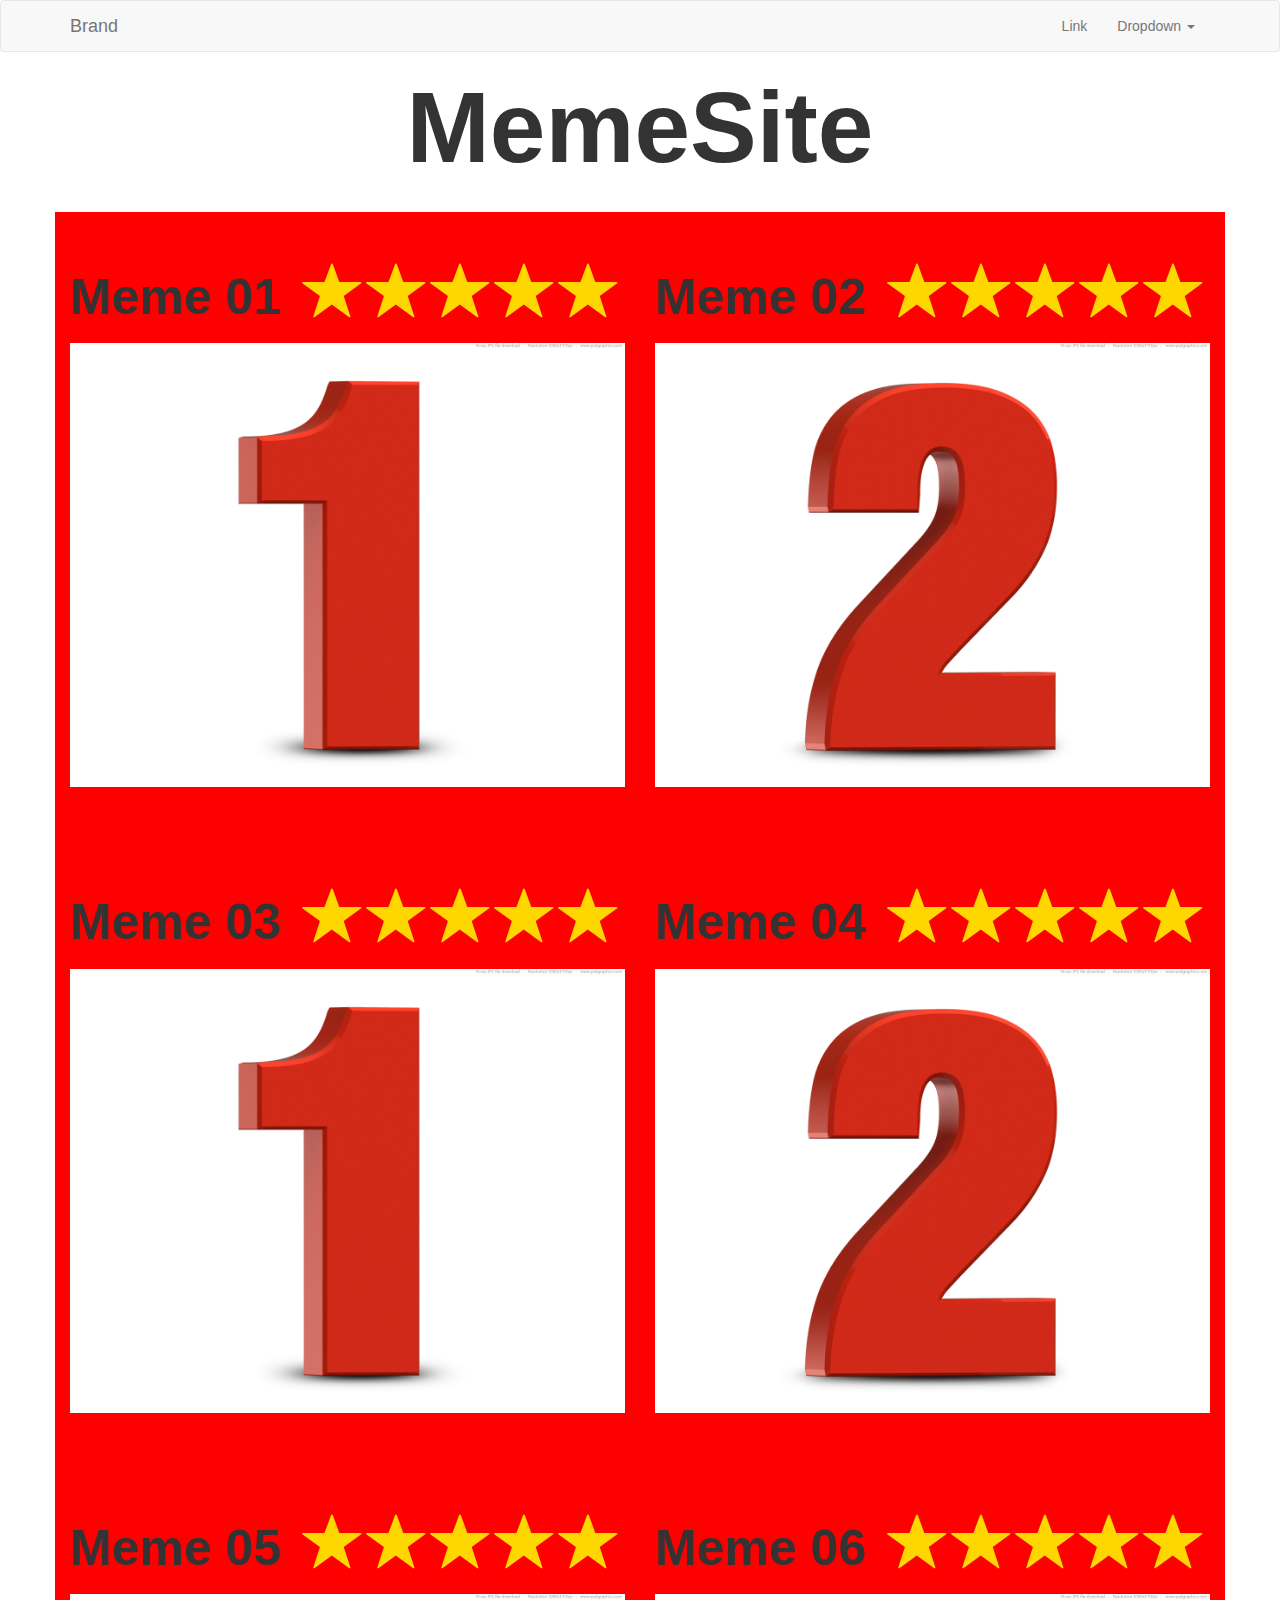
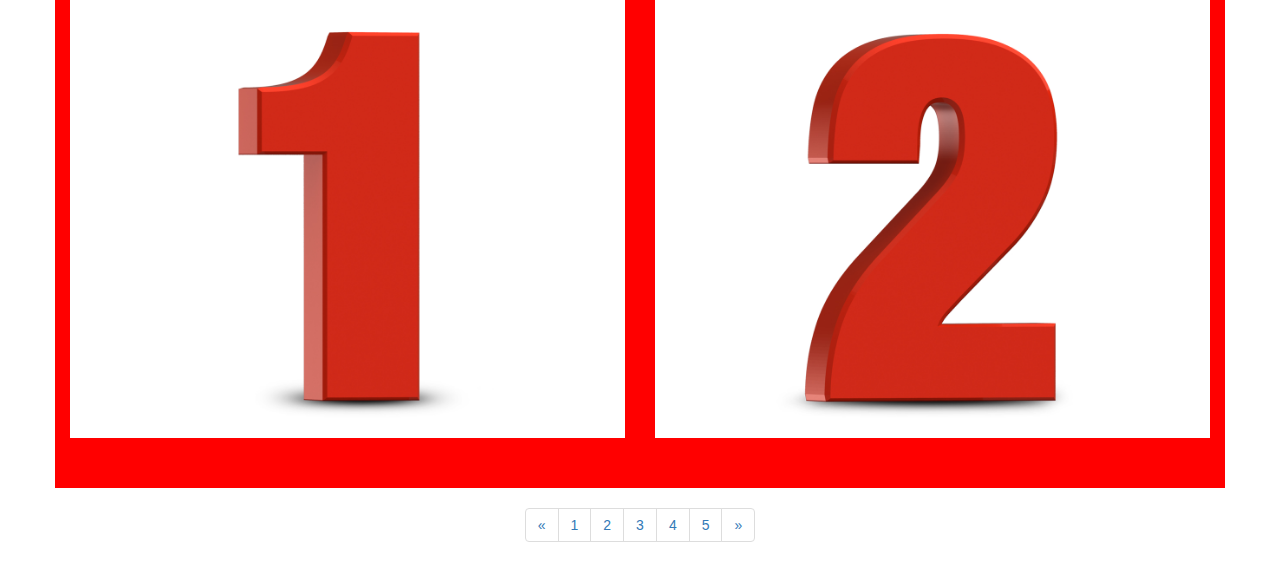
<file: index.html>
<!DOCTYPE Html>
<html lang="pl">
<head>
	<meta charset="UTF-8">  
	<meta http-equiv="X-UA-COMPATIBLE" content="IE=edge">
	<title>My first page in BootStrap</title> 
	<link rel="stylesheet" href="css/bootstrap.min.css">
	<link rel="stylesheet" type="text/css" href="main.css">
</head>
<body>
	<nav class="navbar navbar-default">
		<div class="container-fluid">
			<div class="row">
				<div class="container">
					<div class="navbar-header">
						<button type="button" class="navbar-toggle collapsed" data-toggle="collapse" data-target="#bs-example-navbar-collapse-1" aria-expanded="false">
							<span class="sr-only">Toggle navigation</span>
							<span class="icon-bar"></span>
							<span class="icon-bar"></span>
							<span class="icon-bar"></span>
						</button>
						<a class="navbar-brand" href="index.html">Brand</a>
					</div>
					<div class="collapse navbar-collapse" id="bs-example-navbar-collapse-1">
						<ul class="nav navbar-nav navbar-right">
							<li><a href="#">Link</a></li>
							<li class="dropdown">
								<a href="#" class="dropdown-toggle" data-toggle="dropdown" role="button" aria-haspopup="true" aria-expanded="false">Dropdown <span class="caret"></span></a>
								<ul class="dropdown-menu">
									<li><a href="add.html">Dodaj zdjęcie</a></li>
									<li><a href="#">Another action</a></li>
									<li><a href="#">Something else here</a></li>
									<li role="separator" class="divider"></li>
									<li><a href="#">Separated link</a></li>
								</ul>
							</li>
						</ul>
					</div>
				</div>
			</div>
		</div>
	</div>	
</nav>
<div class="container">
	<div class="row imgrow">
		<div class="col-md-12 text-center">
			<h1>MemeSite</h1>
		</div>
		<div class="col-md-6 img-p">
			<p class="text-left title">Meme 01</p>
			<a href="single.html"> <img class="img-responsive" src="img/1.jpg" alt="1"></a>
			<p class="rates">
				<span class="glyphicon glyphicon-star" aria-hidden="true"></span> 
				<span class="glyphicon glyphicon-star" aria-hidden="true"></span> 
				<span class="glyphicon glyphicon-star" aria-hidden="true"></span> 
				<span class="glyphicon glyphicon-star" aria-hidden="true"></span> 
				<span class="glyphicon glyphicon-star" aria-hidden="true"></span> 
			</p>
		</div>
		<div class="col-md-6 img-p">
			<p class="text-left title">Meme 02</p>
			<a href="single.html"><img class="img-responsive" src="img/2.jpeg" alt="2"></a>
			<p class="rates">
				<span class="glyphicon glyphicon-star" aria-hidden="true"></span> 
				<span class="glyphicon glyphicon-star" aria-hidden="true"></span> 
				<span class="glyphicon glyphicon-star" aria-hidden="true"></span> 
				<span class="glyphicon glyphicon-star" aria-hidden="true"></span> 
				<span class="glyphicon glyphicon-star" aria-hidden="true"></span> 
			</p>
		</div>
		<div class="col-md-6 img-p">
			<p class="text-left title">Meme 03</p>
			<a href="single.html"> <img class="img-responsive" src="img/1.jpg" alt="1"></a>
			<p class="rates">
				<span class="glyphicon glyphicon-star" aria-hidden="true"></span> 
				<span class="glyphicon glyphicon-star" aria-hidden="true"></span> 
				<span class="glyphicon glyphicon-star" aria-hidden="true"></span> 
				<span class="glyphicon glyphicon-star" aria-hidden="true"></span> 
				<span class="glyphicon glyphicon-star" aria-hidden="true"></span> 
			</p>
		</div>
		<div class="col-md-6 img-p">
			<p class="text-left title">Meme 04</p>
			<a href="single.html"><img class="img-responsive" src="img/2.jpeg" alt="2"></a>
			<p class="rates">
				<span class="glyphicon glyphicon-star" aria-hidden="true"></span> 
				<span class="glyphicon glyphicon-star" aria-hidden="true"></span> 
				<span class="glyphicon glyphicon-star" aria-hidden="true"></span> 
				<span class="glyphicon glyphicon-star" aria-hidden="true"></span> 
				<span class="glyphicon glyphicon-star" aria-hidden="true"></span> 
			</p>
		</div>
		<div class="col-md-6 img-p">
			<p class="text-left title">Meme 05</p>
			<a href="single.html"> <img class="img-responsive" src="img/1.jpg" alt="1"></a>
			<p class="rates">
				<span class="glyphicon glyphicon-star" aria-hidden="true"></span> 
				<span class="glyphicon glyphicon-star" aria-hidden="true"></span> 
				<span class="glyphicon glyphicon-star" aria-hidden="true"></span> 
				<span class="glyphicon glyphicon-star" aria-hidden="true"></span> 
				<span class="glyphicon glyphicon-star" aria-hidden="true"></span> 
			</p>
		</div>
		<div class="col-md-6 img-p">
			<p class="text-left title" title>Meme 06</p>
			<a href="single.html"><img class="img-responsive" src="img/2.jpeg" alt="2"></a>
			<p class="rates">
				<span class="glyphicon glyphicon-star" aria-hidden="true"></span> 
				<span class="glyphicon glyphicon-star" aria-hidden="true"></span> 
				<span class="glyphicon glyphicon-star" aria-hidden="true"></span> 
				<span class="glyphicon glyphicon-star" aria-hidden="true"></span> 
				<span class="glyphicon glyphicon-star" aria-hidden="true"></span> 
			</p>
		</div>
	</div>
</div>
<nav aria-label="Page navigation">
	<div class="container text-center">
		<ul class="pagination">
			<li>
				<a href="#" aria-label="Previous">
					<span aria-hidden="true">&laquo;</span>
				</a>
			</li>
			<li><a href="#">1</a></li>
			<li><a href="#">2</a></li>
			<li><a href="#">3</a></li>
			<li><a href="#">4</a></li>
			<li><a href="#">5</a></li>
			<li>
				<a href="#" aria-label="Next">
					<span aria-hidden="true">&raquo;</span>
				</a>
			</li>
		</ul>
	</div>
</nav>
<script src="https://ajax.googleapis.com/ajax/libs/jquery/2.2.4/jquery.min.js"></script>
<script src="js/bootstrap.min.js"></script>
</body>
</html>
</file>
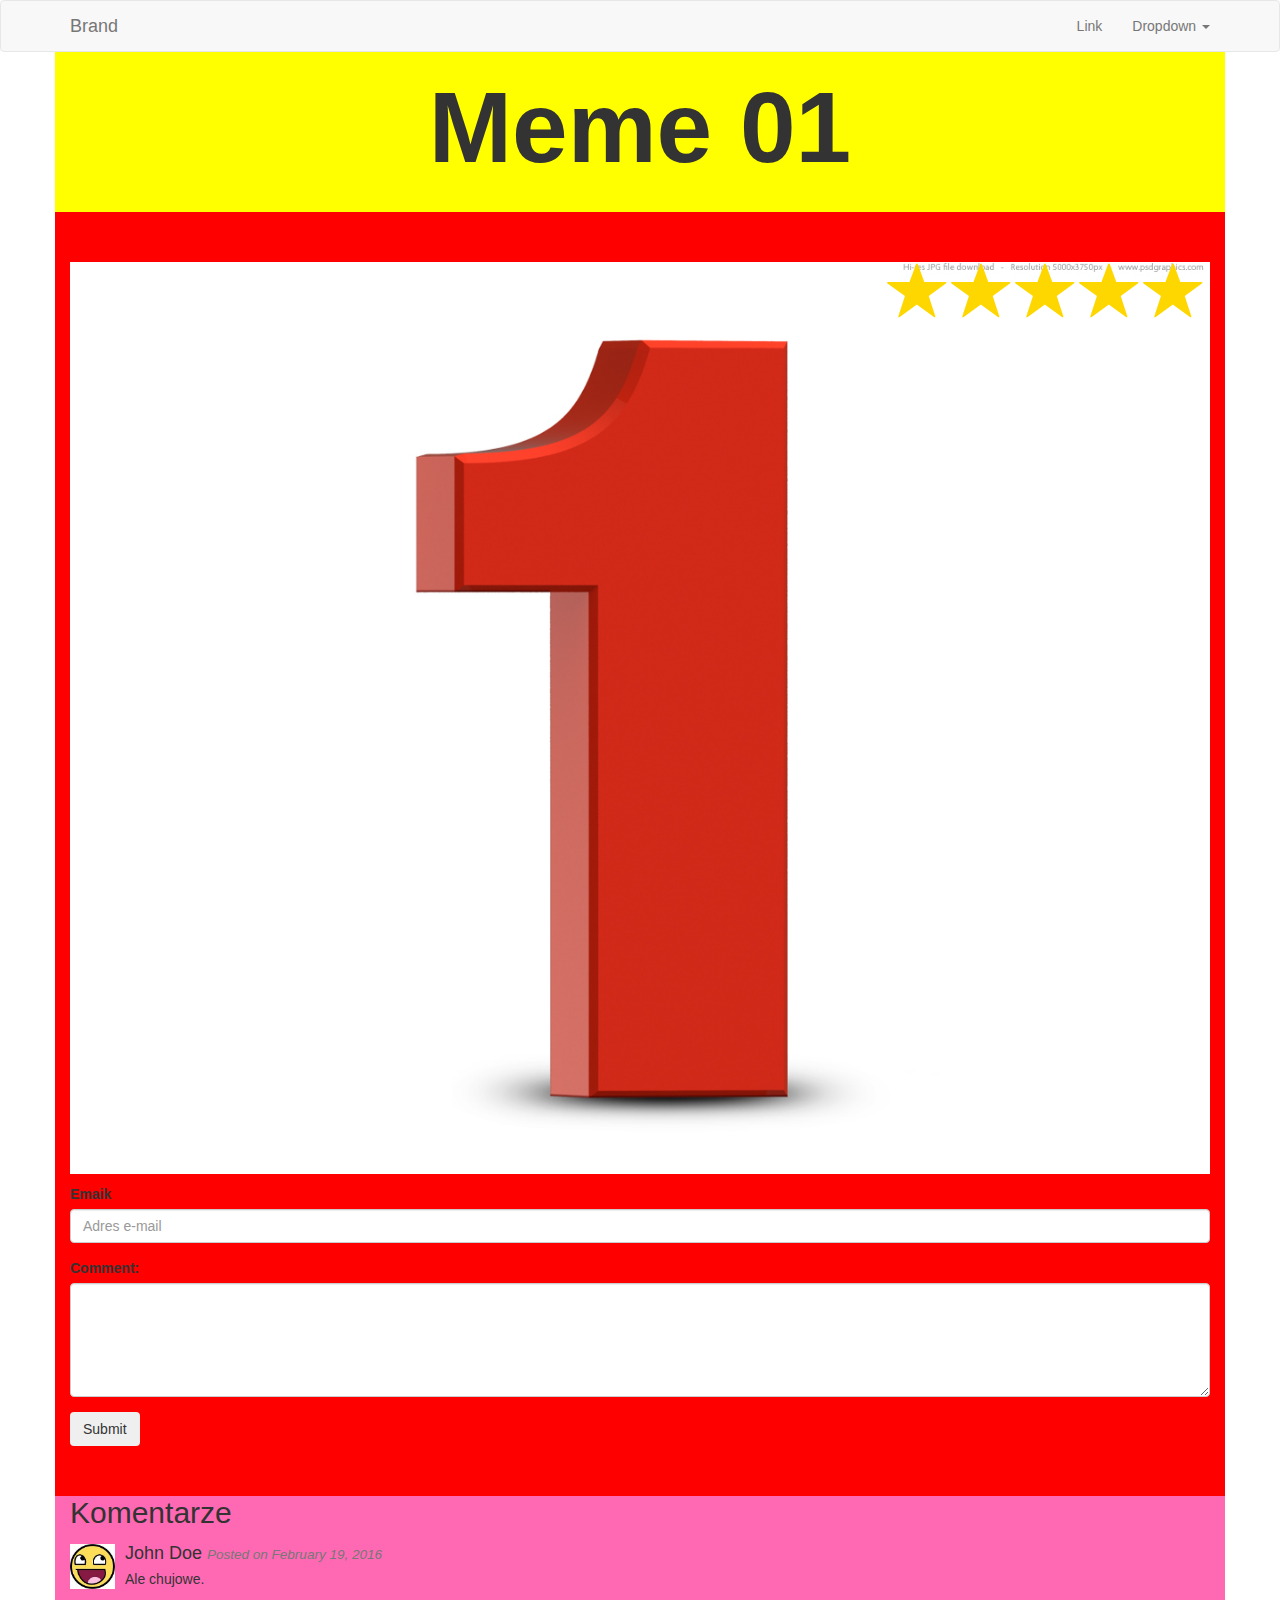
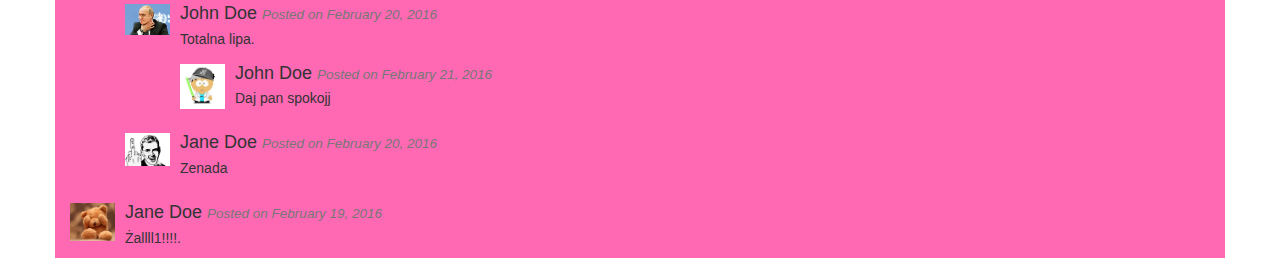
<file: single.html>
<!DOCTYPE Html>
	<html lang="pl">
	<head>
		<meta charset="UTF-8">  
		<meta http-equiv="X-UA-COMPATIBLE" content="IE=edge">
		<title>MemeSite Photp</title> 
		<link rel="stylesheet" href="css/bootstrap.min.css">
		<link rel="stylesheet" type="text/css" href="main.css">
	</head>
	<body>
		<nav class="navbar navbar-default">
			<div class="container-fluid">
				<div class="row">
					<div class="container">
						<div class="navbar-header">
							<button type="button" class="navbar-toggle collapsed" data-toggle="collapse" data-target="#bs-example-navbar-collapse-1" aria-expanded="false">
								<span class="sr-only">Toggle navigation</span>
								<span class="icon-bar"></span>
								<span class="icon-bar"></span>
								<span class="icon-bar"></span>
							</button>
							<a class="navbar-brand" href="#">Brand</a>
						</div>
						<ul class="nav navbar-nav navbar-right">
							<li><a href="#">Link</a></li>
							<li class="dropdown">
								<a href="#" class="dropdown-toggle" data-toggle="dropdown" role="button" aria-haspopup="true" aria-expanded="false">Dropdown <span class="caret"></span></a>
								<ul class="dropdown-menu">
									<li><a href="add.html">Dodaj zdjęcie</a></li>
									<li><a href="#">Another action</a></li>
									<li><a href="#">Something else here</a></li>
									<li role="separator" class="divider"></li>
									<li><a href="#">Separated link</a></li>
								</ul>
							</li>
						</ul>
					</div>
				</div>
			</div>
		</div>
	</nav>
	<div class="container">
		<div class="row imgrow">
			<div class="col-md-12 text-center jpgtitle">
				<h1>Meme 01</h1>
			</div>
			<div class="col-md-12 img-p">
				<a href="#"> </a><img class="img-responsive" src="img/1.jpg" alt="1">
				<p class="rates">
					<span class="glyphicon glyphicon-star" aria-hidden="true"></span> 
					<span class="glyphicon glyphicon-star" aria-hidden="true"></span> 
					<span class="glyphicon glyphicon-star" aria-hidden="true"></span> 
					<span class="glyphicon glyphicon-star" aria-hidden="true"></span> 
					<span class="glyphicon glyphicon-star" aria-hidden="true"></span> 
				</p>

				<div class="form-group">
					<label for="usr">Emaik</label>
					<input type="text" class="form-control" id="usr" placeholder="Adres e-mail">
				</div>

				<div class="form-group">
					<label for="comment">Comment:</label>
					<textarea class="form-control" rows="5" id="comment"></textarea>
				</div>

				<button type="button" class="btn">Submit</button>
				

			</div>
			<div class="container comment">
				<h2>Komentarze</h2>
				<div class="media">
					<div class="media-left">
						<img src="img/a1.jpg" class="media-object" style="width:45px">
					</div>
					<div class="media-body">
						<h4 class="media-heading">John Doe <small><i>Posted on February 19, 2016</i></small></h4>
						<p>Ale chujowe.</p>
						
						<!-- Nested media object -->
						<div class="media">
							<div class="media-left">
								<img src="img/a2.jpg" class="media-object" style="width:45px">
							</div>
							<div class="media-body">
								<h4 class="media-heading">John Doe <small><i>Posted on February 20, 2016</i></small></h4>
								<p>Totalna lipa.</p>

								<!-- Nested media object -->
								<div class="media">
									<div class="media-left">
										<img src="img/a3.jpg" class="media-object" style="width:45px">
									</div>
									<div class="media-body">
										<h4 class="media-heading">John Doe <small><i>Posted on February 21, 2016</i></small></h4>
										<p>Daj pan spokojj</p>
									</div>
								</div>
								
							</div>
							
							<!-- Nested media object -->
							<div class="media">
								<div class="media-left">
									<img src="img/a4.jpg" class="media-object" style="width:45px">
								</div>
								<div class="media-body">
									<h4 class="media-heading">Jane Doe <small><i>Posted on February 20, 2016</i></small></h4>
									<p>Zenada</p>
								</div>
							</div>
							
						</div>
					</div>
					
					<!-- Nested media object -->    
					<div class="media">
						<div class="media-left">
							<img src="img/a5.jpg" class="media-object" style="width:45px">
						</div>
						<div class="media-body">
							<h4 class="media-heading">Jane Doe <small><i>Posted on February 19, 2016</i></small></h4>
							<p>Żallll1!!!!.</p>
						</div>
					</div>
				</div>
			</div>		
		</div>
	</div>
</div>
<script src="https://ajax.googleapis.com/ajax/libs/jquery/2.2.4/jquery.min.js"></script>
<script src="js/bootstrap.min.js"></script>
</body>
</html>
</file>
<file: main.css>
.img-p{
padding-top: 50px;
padding-bottom: 50px;
background-color: red;
}

.navbar{
	margin-bottom: 0px;
}
h1{
	margin-bottom:  30px;
	font-size: 100px;
	font-weight: 700;
}

.rates{
position: relative;
position: absolute;
top: 50px;
right: 20px;
}


.glyphicon-star{
	color: gold;
	font-size: 60px;
}

.text-left{

	font-size: 20px;
}

.title{

	font-weight: 700;
	font-size: 50px;
}

.jpgtitle{
	background-color: yellow;
}

.comment {

	
}.form-group{

	margin-top: 10px;
}

.comment{
	background:hotpink;
}
</file>
